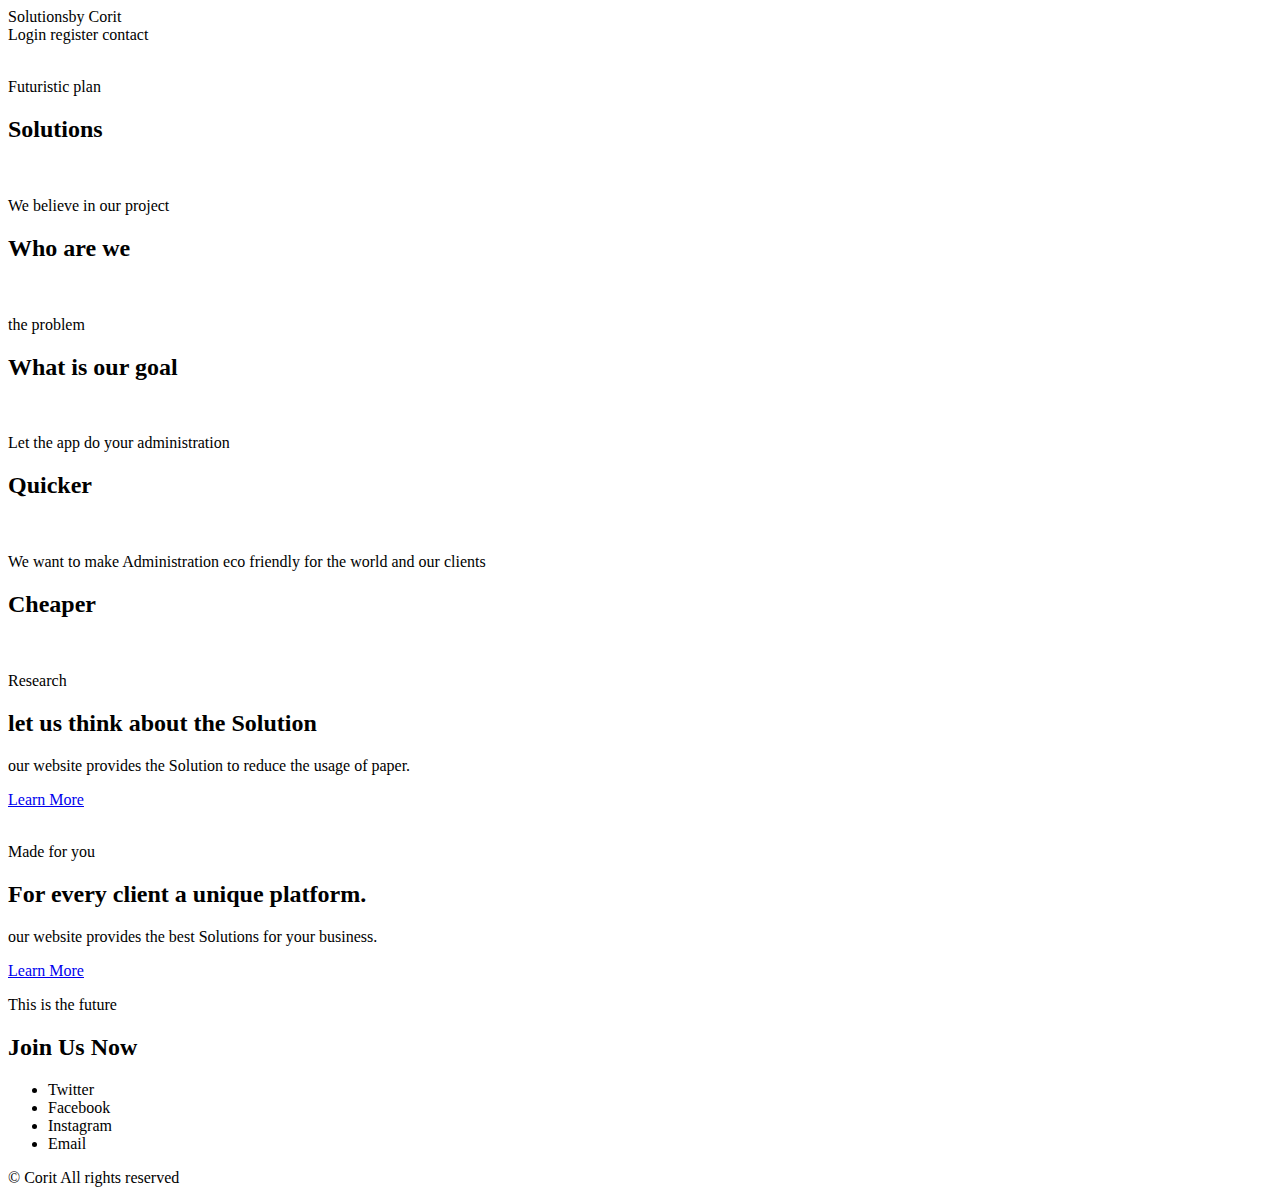
<file: Solution/src/main/resources/templates/index.html>
<!DOCTYPE html>
<html lang="en" xmlns:th="http://www.thymeleaf.org"
      xmlns:sec="http://www.thymeleaf.org/thymeleaf-extras-springsecurity4">
<head>
    <title>Corit.Solutions</title>
    <meta charset="utf-8" />
    <meta name="viewport" content="width=device-width, initial-scale=1" />
    <link rel="stylesheet" th:href="@{/css/main.css}"/>
</head>
<body>


<header id="header" class="alt">
    <div class="logo"><a th:href="@{/}">Solutions<span>by Corit</span></a></div>
        <a th:href="@{/login}">Login</a>
        <a th:href="@{/register}">register</a>
        <a th:href="@{/contact}">contact</a>
</header>

<section class="banner full">
    <article>
        <img th:src="@{/img/slide01.jpg}" alt="" />
        <div class="inner">
            <header>
                <p>Futuristic plan</p>
                <h2>Solutions</h2>
            </header>
        </div>
    </article>
    <article>
        <img th:src="@{/img/slide02.jpg}" alt="" />
        <div class="inner">
            <header>
                <p>We believe in our project</p>
                <h2>Who are we</h2>
            </header>
        </div>
    </article>
    <article>
        <img th:src="@{/img/slide03.jpg}" alt="" />
        <div class="inner">
            <header>
                <p>the problem</p>
                <h2>What is our goal</h2>
            </header>
        </div>
    </article>
    <article>
        <img th:src="@{/img/slide04.jpg}" alt="" />
        <div class="inner">
            <header>
                <p>Let the app do your administration</p>
                <h2>Quicker</h2>
            </header>
        </div>
    </article>
    <article>
        <img th:src="@{/img/slide05.jpg}" alt="" />
        <div class="inner">
            <header>
                <p>We want to make Administration eco friendly for the world and our clients</p>
                <h2>Cheaper</h2>
            </header>
        </div>
    </article>
</section>


<section id="one" class="wrapper style2">
    <div class="inner">
        <div class="grid-style">

            <div>
                <div class="box">
                    <div class="image fit">
                        <img th:src="@{/img/pic02.jpg}" alt="" />
                    </div>
                    <div class="content">
                        <header class="align-center">
                            <p>Research</p>
                            <h2>let us think about the Solution</h2>
                        </header>
                        <p>our website provides the Solution to reduce the usage of paper.</p>
                        <footer class="align-center">
                            <a href="#" class="button alt">Learn More</a>
                        </footer>
                    </div>
                </div>
            </div>

            <div>
                <div class="box">
                    <div class="image fit">
                        <img th:src="@{/img/pic03.jpg}" alt="" />
                    </div>
                    <div class="content">
                        <header class="align-center">
                            <p>Made for you</p>
                            <h2>For every client a unique platform.</h2>
                        </header>
                        <p>our website provides the best Solutions for your business.</p>
                        <footer class="align-center">
                            <a href="#" class="button alt">Learn More</a>
                        </footer>
                    </div>
                </div>
            </div>

        </div>
    </div>
</section>


<section id="two" class="wrapper style3">
    <div class="inner">
        <header class="align-center">
            <p>This is the future</p>
            <h2>Join Us Now</h2>
        </header>
    </div>
</section>



</section>



<footer id="footer">
    <div class="container">
        <ul class="icons">
            <li><a th:href="@{/#}" class="icon fa-twitter"><span class="label">Twitter</span></a></li>
            <li><a th:href="@{/#}" class="icon fa-facebook"><span class="label">Facebook</span></a></li>
            <li><a th:href="@{/#}" class="icon fa-instagram"><span class="label">Instagram</span></a></li>
            <li><a th:href="@{/#}" class="icon fa-envelope-o"><span class="label">Email</span></a></li>
        </ul>
    </div>
    <div class="copyright">
        &copy; Corit All rights reserved
    </div>
</footer>


<script th:src="@{/js/jquery.min.js}"></script>
<script th:src="@{/js/jquery.scrollex.min.js}"></script>
<script th:src="@{/js/skel.min.js}"></script>
<script th:src="@{/js/util.js}"></script>
<script th:src="@{/js/main.js}"></script>

</body>
</html>
</file>
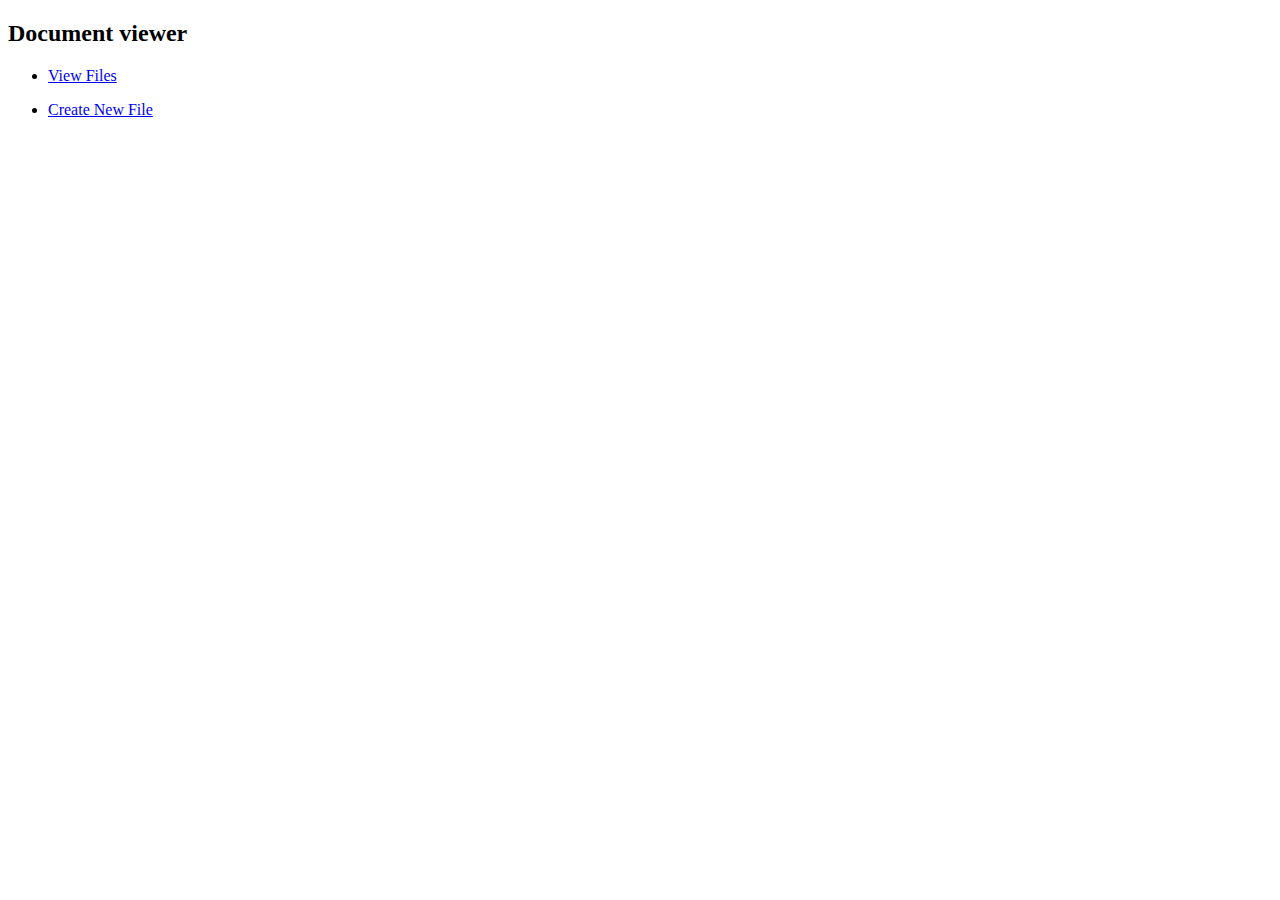
<file: Solution/src/main/resources/templates/afterLogin.html>
<!DOCTYPE html>
<html xmlns:th="http://www.thymeleaf.org" xmlns="http://www.w3.org/1999/html">
<title>Corit.Solutions</title>

<head>
    <title>View files</title>
</head>

<meta charset="utf-8">
<link rel="stylesheet" th:href="@{/css/afterloginstyle.css}">
<body>
<div class="login-form">
    <h2>Document viewer</h2>
    <form>
    <form name="file-form" th:action="@{/login}" method="post">


        <ul><li><a href="#" th:href="@{/createDocument}">View Files</a></li></ul>
        <ul><li><a href="#" th:href="@{/createDocument}">Create New File</a></li></ul>


    </form>
    </form>
</div>
</body>

</html>
</file>
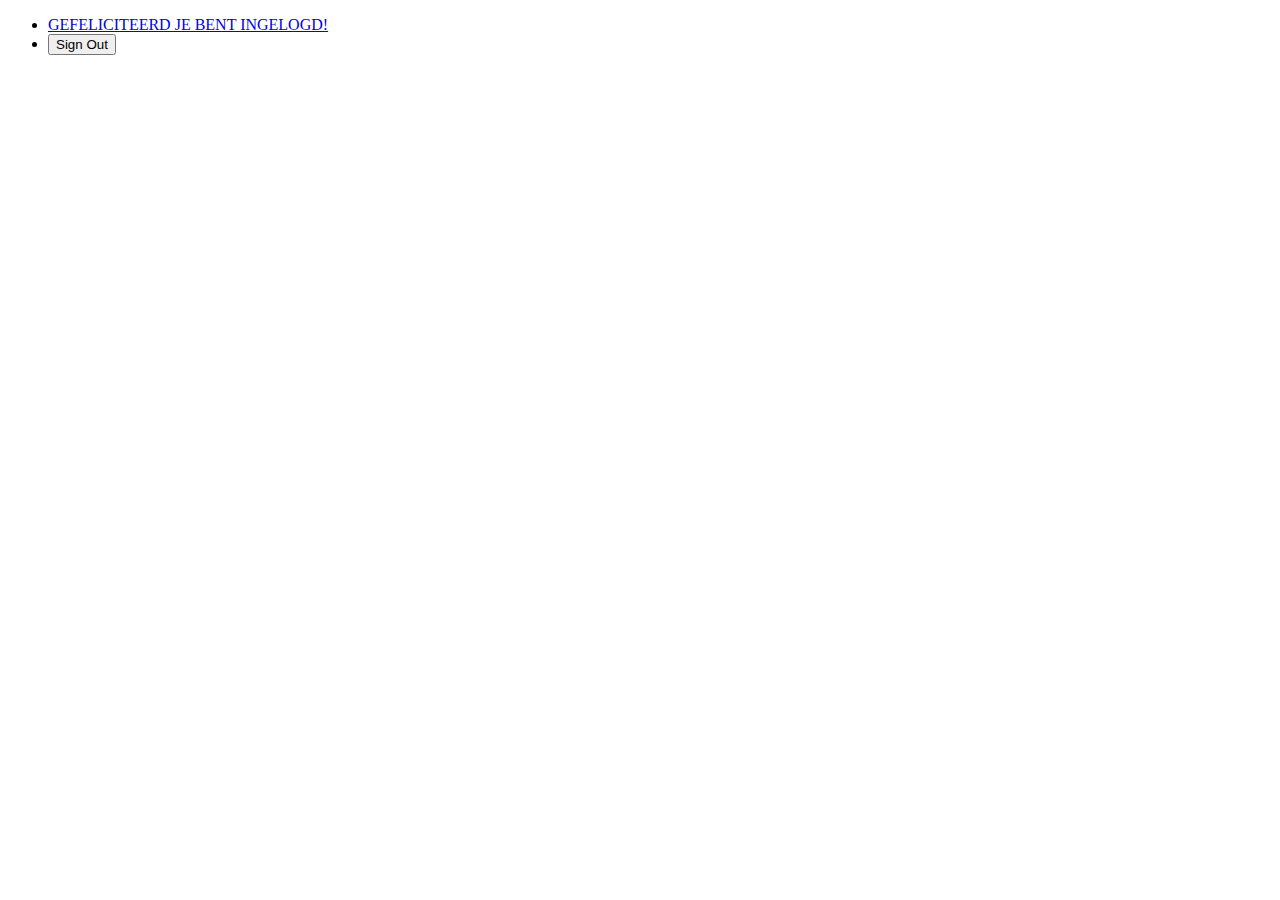
<file: Solution/src/main/resources/templates/welcome.html>
<!DOCTYPE html>
<html xmlns:th="http://www.thymeleaf.org">
    <head>
        <title>Welcome</title>
        <meta http-equiv="Content-Type" content="text/html; charset=UTF-8"/>
		<meta name="viewport" content="width=device-width, user-scalable=no, initial-scale=1.0, maximum-scale=1.0, minimum-scale=1.0"/>
    </head>
    <body>
        <div id="container">
            
            <nav >
                <div id="navigator">
                    <ul>	
                        <li><a href="#" th:href="@{/welcome}">GEFELICITEERD JE BENT INGELOGD!</a></li>
                        <li><form th:action="@{/logout}" method="post">
                                <input type="submit" value="Sign Out" id="btnLogout"/>
                            </form>
                        </li>
                    </ul>
            	</div>
	    </nav>
               
        </div>
    
    </body>
</html>
</file>
